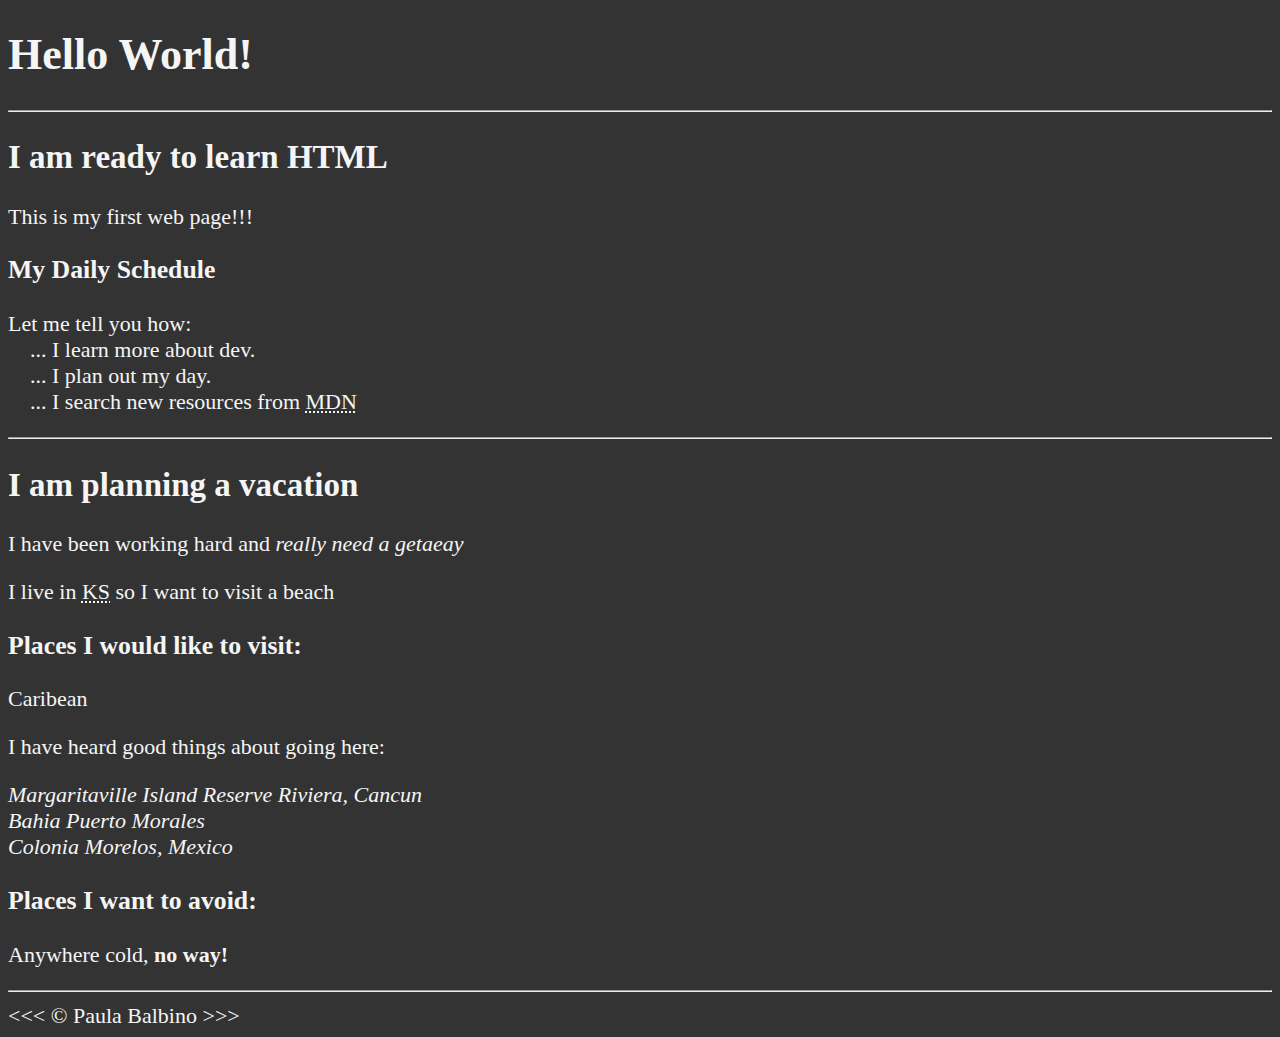
<file: learnhtml_freecodecamp/01.LESSON/index.html>
<!DOCTYPE html>
<html lang="en">

	<head>
		<meta charset="UTF-8">
		<meta name="author" content="Paula Balbino">
		<meta name="description" content="this page contains all the details that I am learning">

		<title>My First Web Page</title>
		<link rel="icon" href="html5.png" type="image/x-icon">
		<link rel="stylesheet" href="main.css" type="text/css">
	</head>
	<body>
		<h1>Hello World!</h1>
		<hr>
		<h2>I am ready to learn HTML</h2>
		<p>This is my first web page!!!</p>

		<h3>My Daily Schedule</h3>
		<p>Let me tell you how:
			<br>&nbsp;&nbsp;&nbsp; ... I learn more about dev.
			<br>&nbsp;&nbsp;&nbsp; ... I plan out my day.
			<br>&nbsp;&nbsp;&nbsp; ... I search new resources from <abbr title="Mozilla Developer Network">MDN</abbr>
		</p>
		<!-- abbr is not good for acessibility -->

		<hr>

		<h2>I am planning a vacation</h2>
		<p>I have been working hard and <em>really need a getaeay</em></p>
		<p>I live in <abbr title="Kansas">KS</abbr> so I want to visit a beach</p>


		<h3>Places I would like to visit:</h3>
		<p>Caribean </p>
		<p>I have heard good things about going here:</p>
		<address>
			Margaritaville Island Reserve Riviera, Cancun<br>
			Bahia Puerto Morales<br>
			Colonia Morelos, Mexico
		</address>

		<h3>Places I want to avoid:</h3>
		<p>Anywhere cold, <strong>no way!</strong> </p>
		<hr>
		&lt;&lt;&lt; &copy; Paula Balbino &gt;&gt;&gt;
	</body>

</html>
</file>
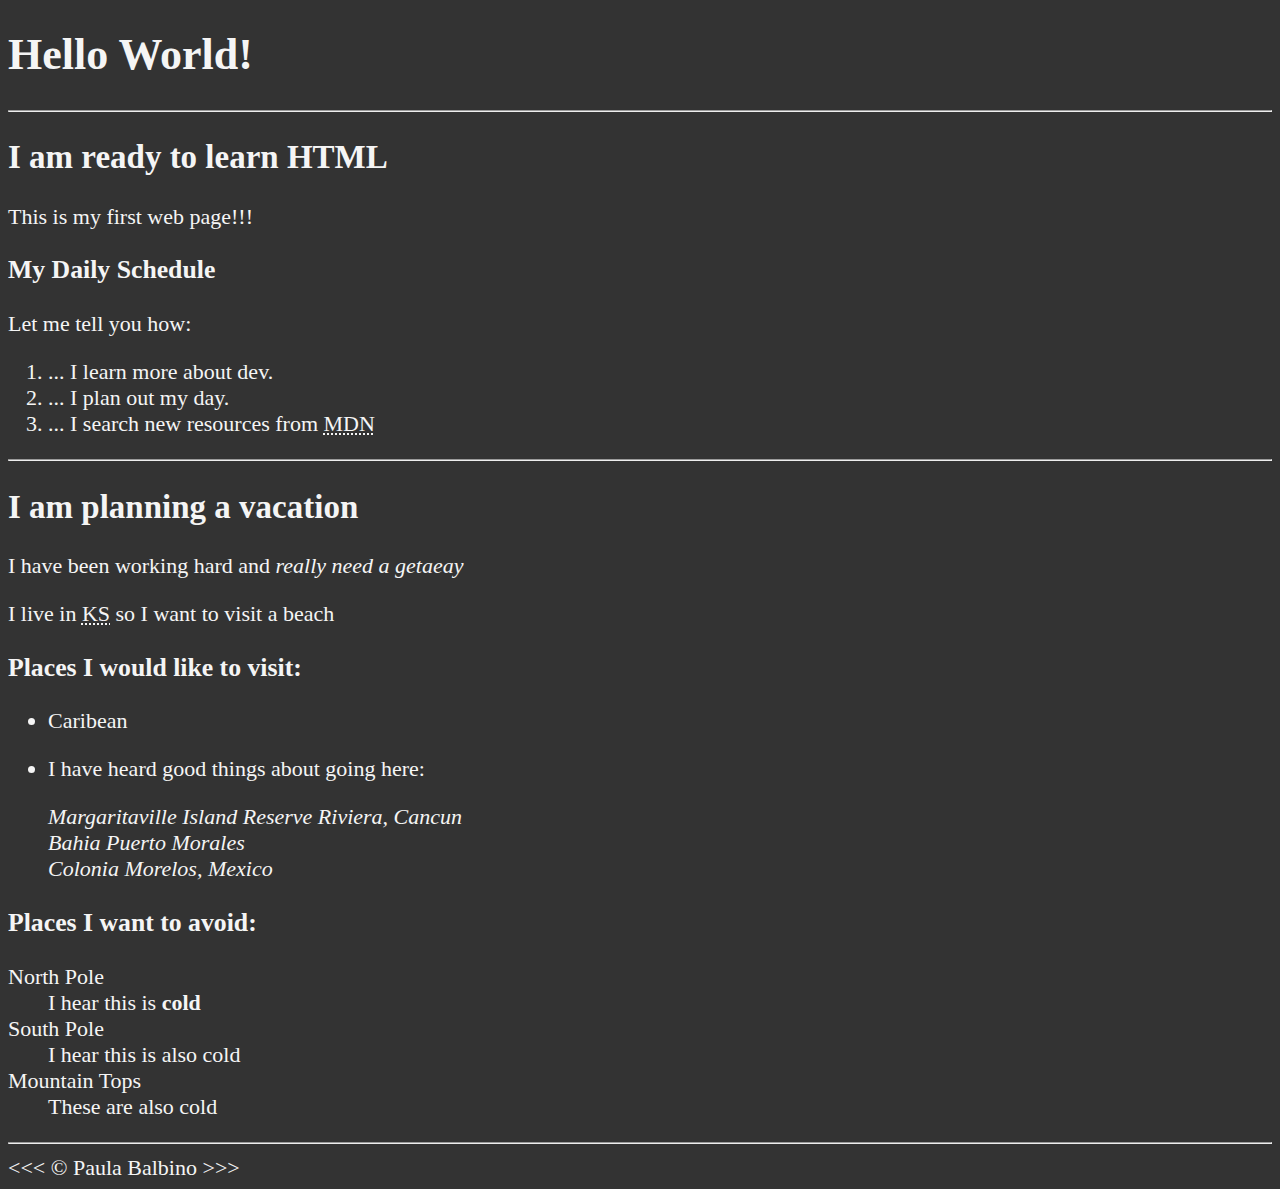
<file: learnhtml_freecodecamp/03.LESSON/index.html>
<!DOCTYPE html>
<html lang="en">

<head>
	<meta charset="UTF-8">
	<meta name="author" content="Paula Balbino">
	<meta name="description" content="this page contains all the details that I am learning">

	<title>My First Web Page</title>
	<link rel="icon" href="html5.png" type="image/x-icon">
	<link rel="stylesheet" href="main.css" type="text/css">
</head>

<body>
	<h1>Hello World!</h1>
	<hr>
	<h2>I am ready to learn HTML</h2>
	<p>This is my first web page!!!</p>

	<h3>My Daily Schedule</h3>
	<p>Let me tell you how:</p>
	<ol>
		<li> ... I learn more about dev.</li>
		<li> ... I plan out my day.</li>
		<li> ... I search new resources from <abbr title="Mozilla Developer Network">MDN</abbr></li>
	</ol>
	<!-- abbr is not good for acessibility -->

	<hr>

	<h2>I am planning a vacation</h2>
	<p>I have been working hard and <em>really need a getaeay</em></p>
	<p>I live in <abbr title="Kansas">KS</abbr> so I want to visit a beach</p>


	<h3>Places I would like to visit:</h3>
	<ul>
		<li>
			<p>Caribean </p>
		</li>
		<li>
			<p>I have heard good things about going here:</p>
			<address>
				Margaritaville Island Reserve Riviera, Cancun<br>
				Bahia Puerto Morales<br>
				Colonia Morelos, Mexico
			</address>
		</li>
	</ul>

	<h3>Places I want to avoid:</h3>
	<dl>
		<dt>North Pole</dt>
		<dd>I hear this is <strong>cold</strong></dd>

		<dt>South Pole</dt>
		<dd>I hear this is also cold</dd>

		<dt>Mountain Tops</dt>
		<dd>These are also cold</dd>

	</dl>
	<hr>
	&lt;&lt;&lt; &copy; Paula Balbino &gt;&gt;&gt;
</body>

</html>
</file>
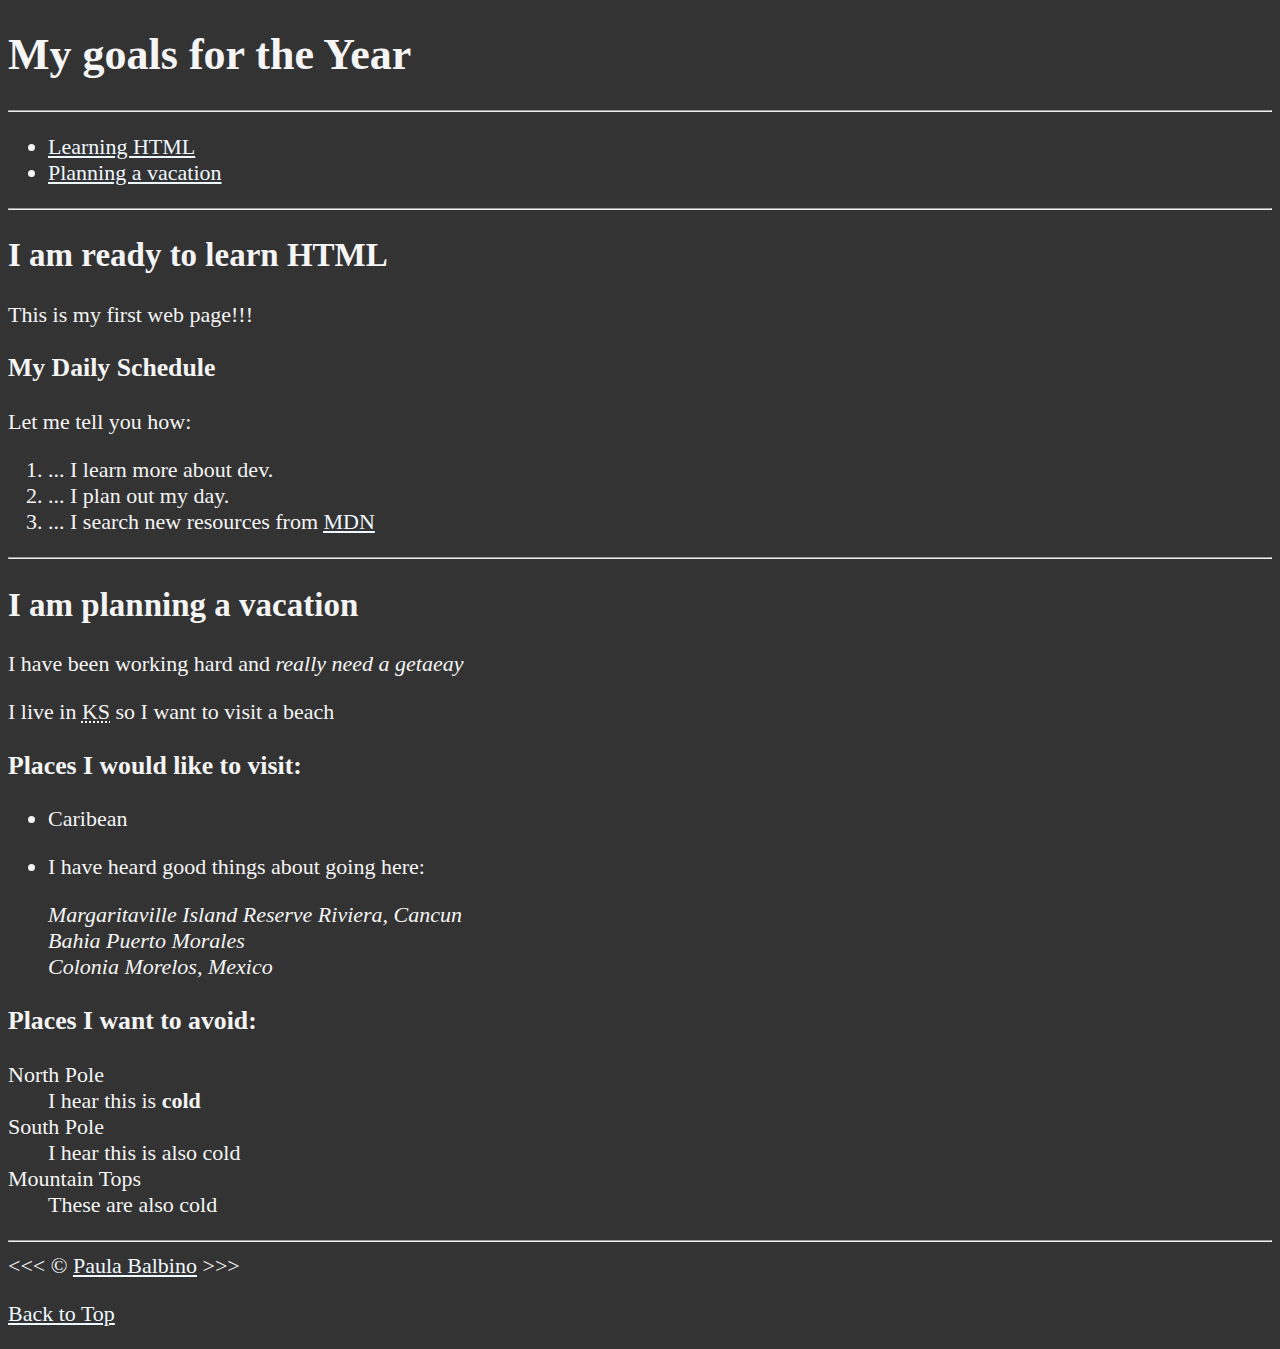
<file: learnhtml_freecodecamp/04.LESSON/index.html>
<!DOCTYPE html>
<html lang="en">

<head>
	<meta charset="UTF-8">
	<meta name="author" content="Paula Balbino">
	<meta name="description" content="this page contains all the details that I am learning">

	<title>My First Web Page</title>
	<link rel="icon" href="html5.png" type="image/x-icon">
	<link rel="stylesheet" href="main.css" type="text/css">
</head>

<body>
	<h1>My goals for the Year</h1>

	<hr>
	<nav>
		<ul>
			<li>
				<a href="#html" > Learning HTML</a>
			</li>
			<li>
				<a href="#vacation" > Planning a vacation</a>
			</li>
		</ul>
	</nav>

	<hr>
	<section id="html">
		<h2>I am ready to learn HTML</h2>
		<p>This is my first web page!!!</p>

		<h3>My Daily Schedule</h3>
		<p>Let me tell you how:</p>
		<ol>
			<li> ... I learn more about dev.</li>
			<li> ... I plan out my day.</li>
			<li> ... I search new resources from <abbr title="Mozilla Developer Network">
					<a href="https://developer.mozilla.org">MDN</a>
				</abbr></li>
		</ol>
	</section>
	<!-- abbr is not good for acessibility -->

	<hr>
	<section id="vacation">
		<h2>I am planning a vacation</h2>
		<p>I have been working hard and <em>really need a getaeay</em></p>
		<p>I live in <abbr title="Kansas">KS</abbr> so I want to visit a beach</p>


		<h3>Places I would like to visit:</h3>
		<ul>
			<li>
				<p>Caribean </p>
			</li>
			<li>
				<p>I have heard good things about going here:</p>
				<address>
					Margaritaville Island Reserve Riviera, Cancun<br>
					Bahia Puerto Morales<br>
					Colonia Morelos, Mexico
				</address>
			</li>
		</ul>

		<h3>Places I want to avoid:</h3>
		<dl>
			<dt>North Pole</dt>
			<dd>I hear this is <strong>cold</strong></dd>

			<dt>South Pole</dt>
			<dd>I hear this is also cold</dd>

			<dt>Mountain Tops</dt>
			<dd>These are also cold</dd>

		</dl>
	</section>
	<hr>
	&lt;&lt;&lt; &copy; <a href="about.html">Paula Balbino</a> &gt;&gt;&gt;
	<p>
		<a href="#">Back to Top</a>
	</p>
</body>

</html>
</file>
<file: learnhtml_freecodecamp/01.LESSON/main.css>
html {
	font-size: 22px;
}
body {
	background-color: #333;
	color: whitesmoke;
}
</file>
<file: learnhtml_freecodecamp/03.LESSON/main.css>
html {
	font-size: 22px;
}
body {
	background-color: #333;
	color: whitesmoke;
}
</file>
<file: learnhtml_freecodecamp/04.LESSON/main.css>
html {
	font-size: 22px;
}
body {
	background-color: #333;
	color: whitesmoke;
}

a {
	color: aliceblue;
}
a:visited {
	color: lightgray;
}

a:hover, a:active {
	color: #eee;
}
</file>
